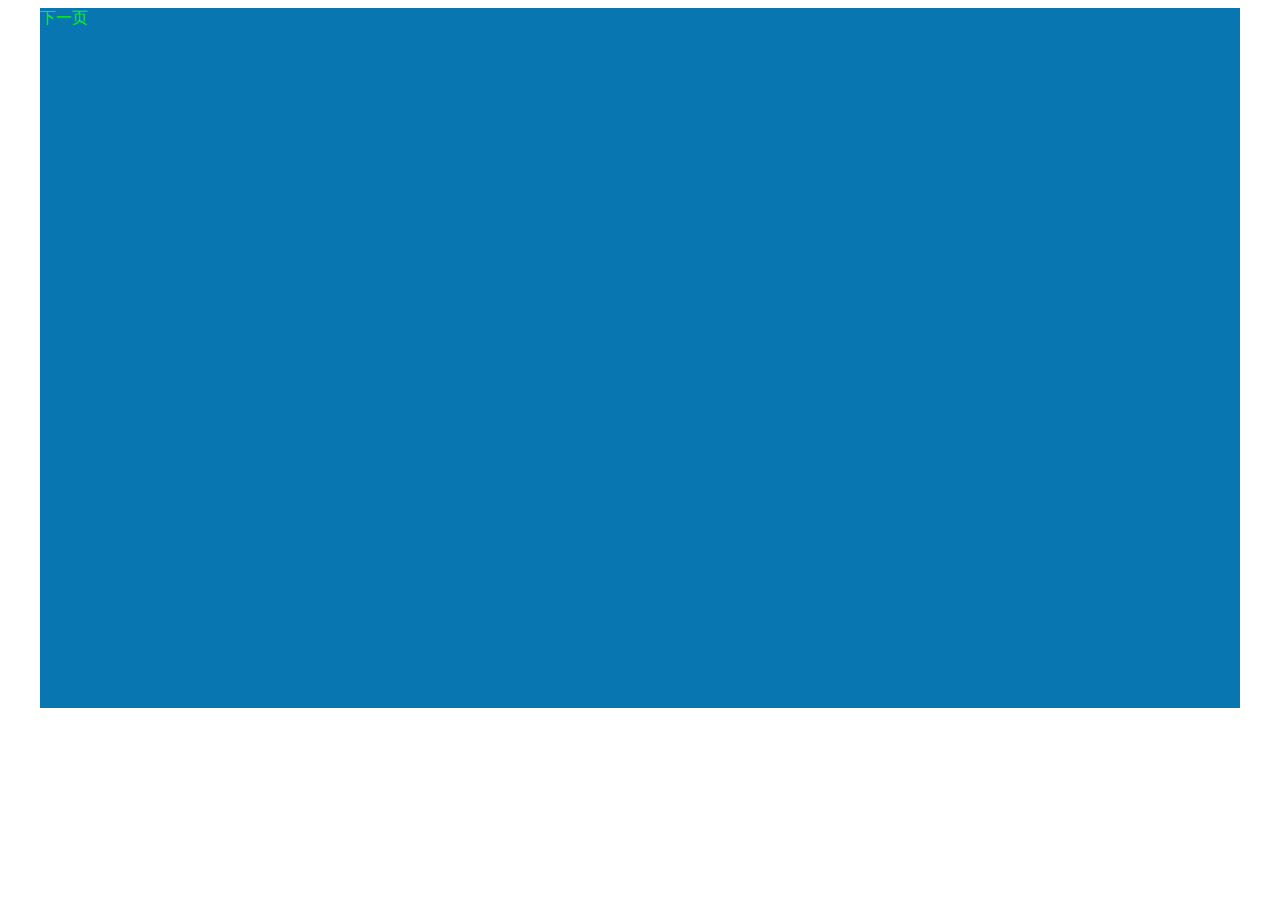
<file: index.html>
<!DOCTYPE html>
<html lang="en">

<head>
    <meta charset="UTF-8">
    <meta name="viewport" content="width=device-width, initial-scale=1.0">
    <title>Document</title>
</head>
<!-- 引入css文件 -->
<link rel="stylesheet" href="one.css">

<body>
    <div class="one"><a href="two.html">下一页</a></div>
</body>

</html>
</file>
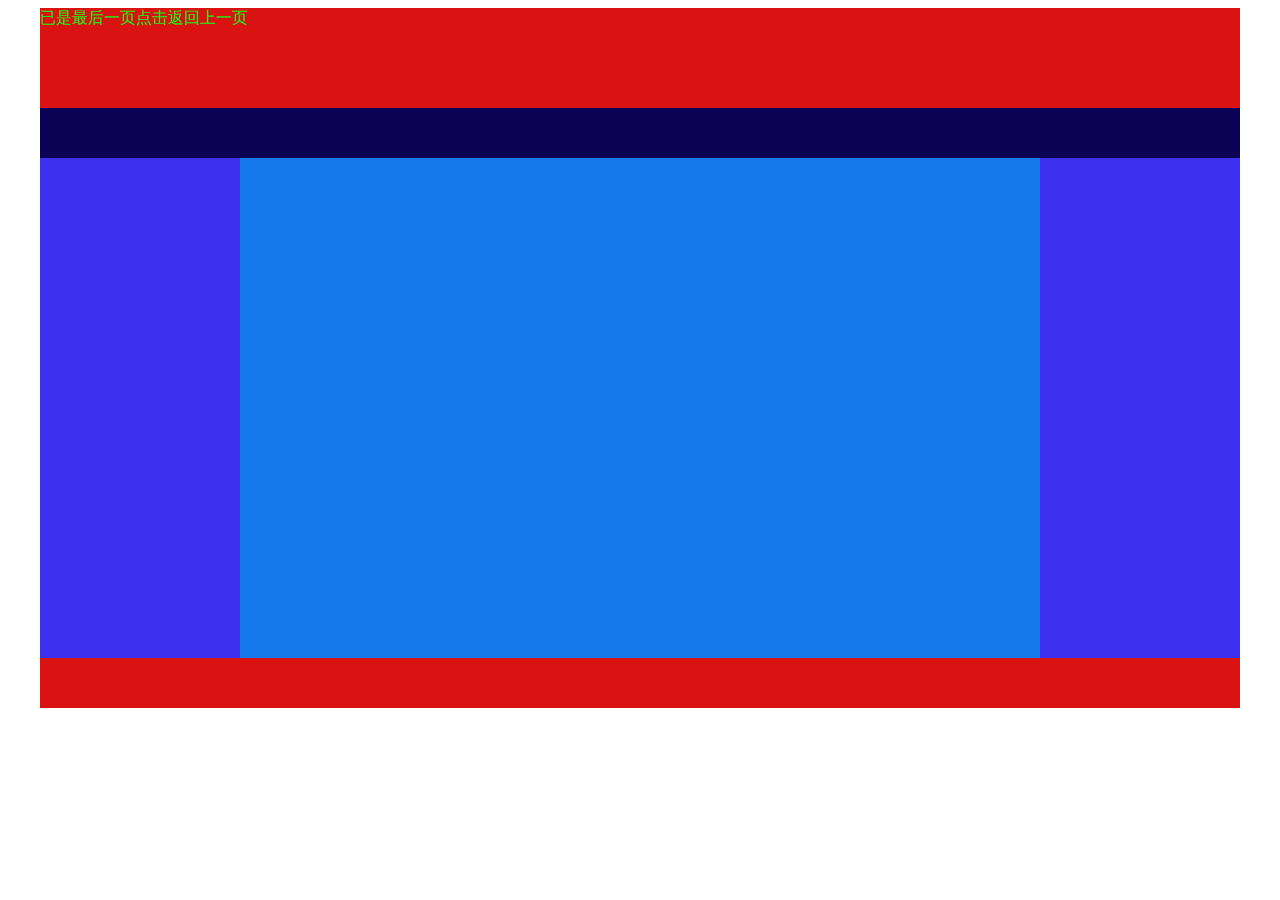
<file: five.html>
<!DOCTYPE html>
<html lang="en">

<head>
    <meta charset="UTF-8">
    <meta name="viewport" content="width=device-width, initial-scale=1.0">
    <title>Document</title>

</head>
<link rel="stylesheet" href="five.css">

<body>
    
    <div class="top"><a href="four.html" >已是最后一页点击返回上一页</a></div>
    
    <div class="top2"></div>
    <div class="one">
        <div class="float-left"></div>
        <div class="float-right"></div>
        
    </div>
    <div class="bottom"></div>
</body>

</html>
</file>
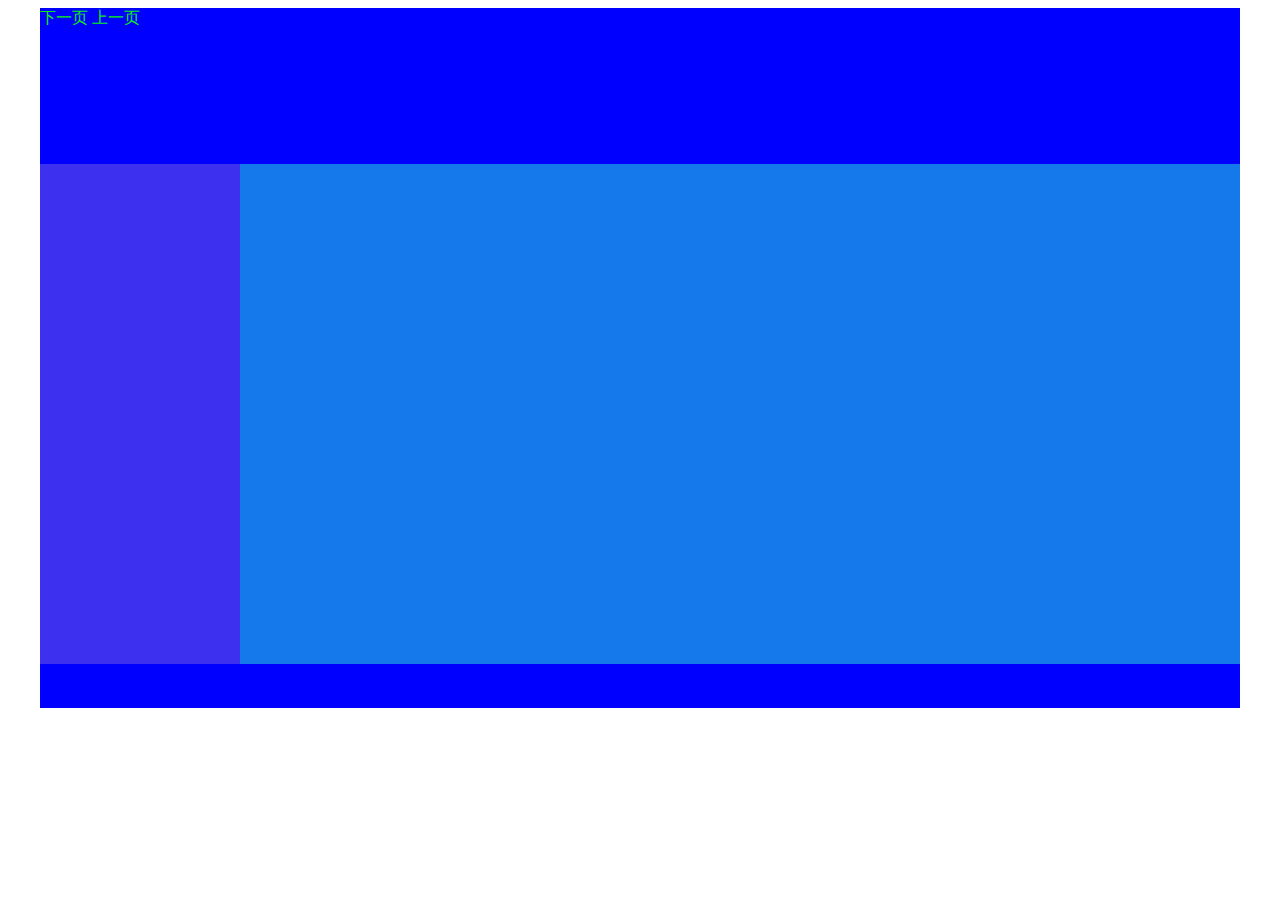
<file: four.html>
<!DOCTYPE html>
<html lang="en">

<head>
    <meta charset="UTF-8">
    <meta name="viewport" content="width=device-width, initial-scale=1.0">
    <title>Document</title>

</head>
<link rel="stylesheet" href="four.css">

<body>
    <div class="four"><a href="five.html">下一页</a> <a href="three.html">上一页</a>
        <!-- 浮动套娃 -->
        <div class="one">
            <div class="two"></div>
        </div>
    </div>
</body>

</html>
</file>
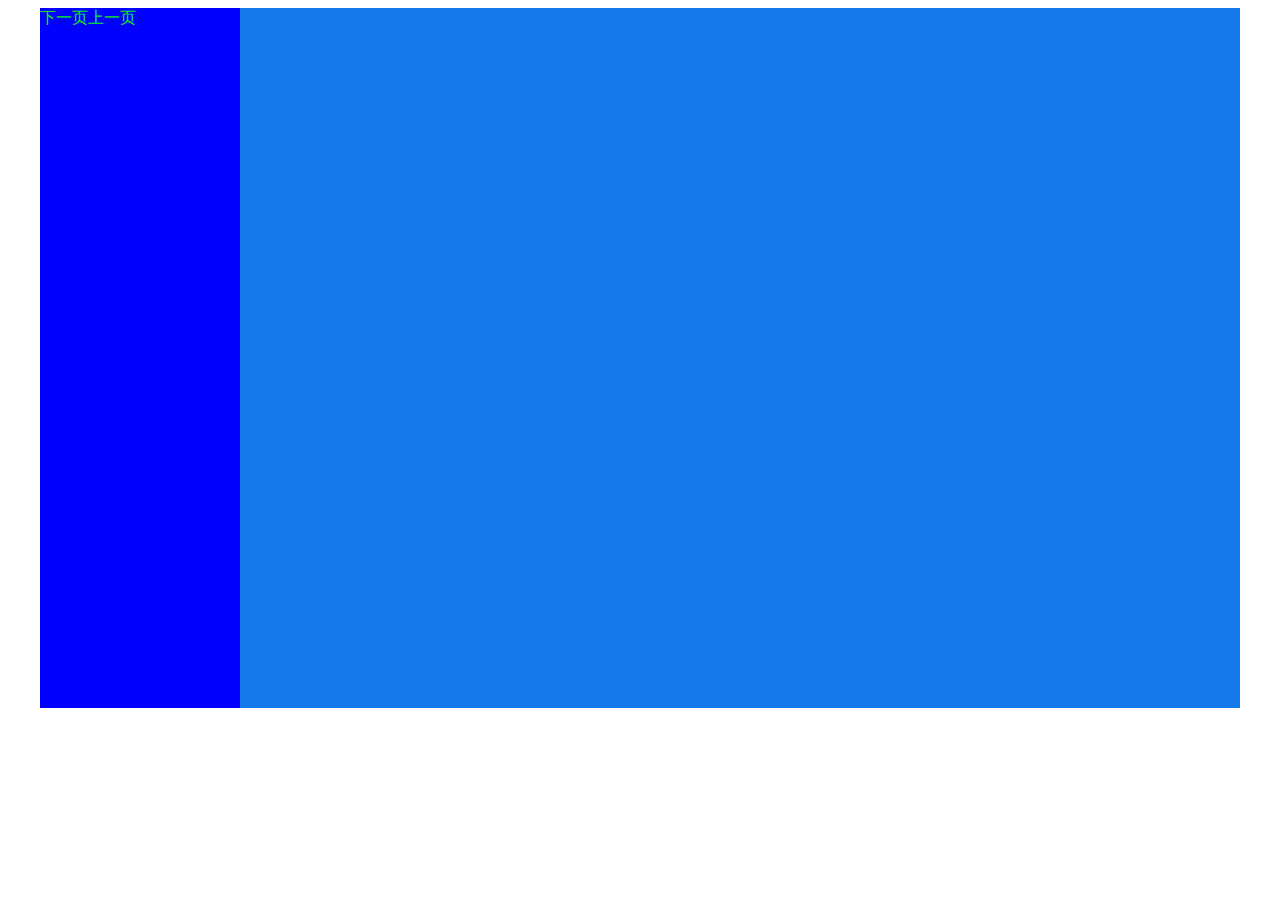
<file: three.html>
<!DOCTYPE html>
<html lang="en">

<head>
    <meta charset="UTF-8">
    <meta name="viewport" content="width=device-width, initial-scale=1.0">
    <title>Document</title>

</head>
<link rel="stylesheet" href="three.css">

<body>
    <div class="one">
        <!-- 使其浮动，脱离标准流 -->
        <div class="two"><a href="four.html">下一页</a><a href="two.html">上一页</a></div>
    </div>
</body>

</html>
</file>
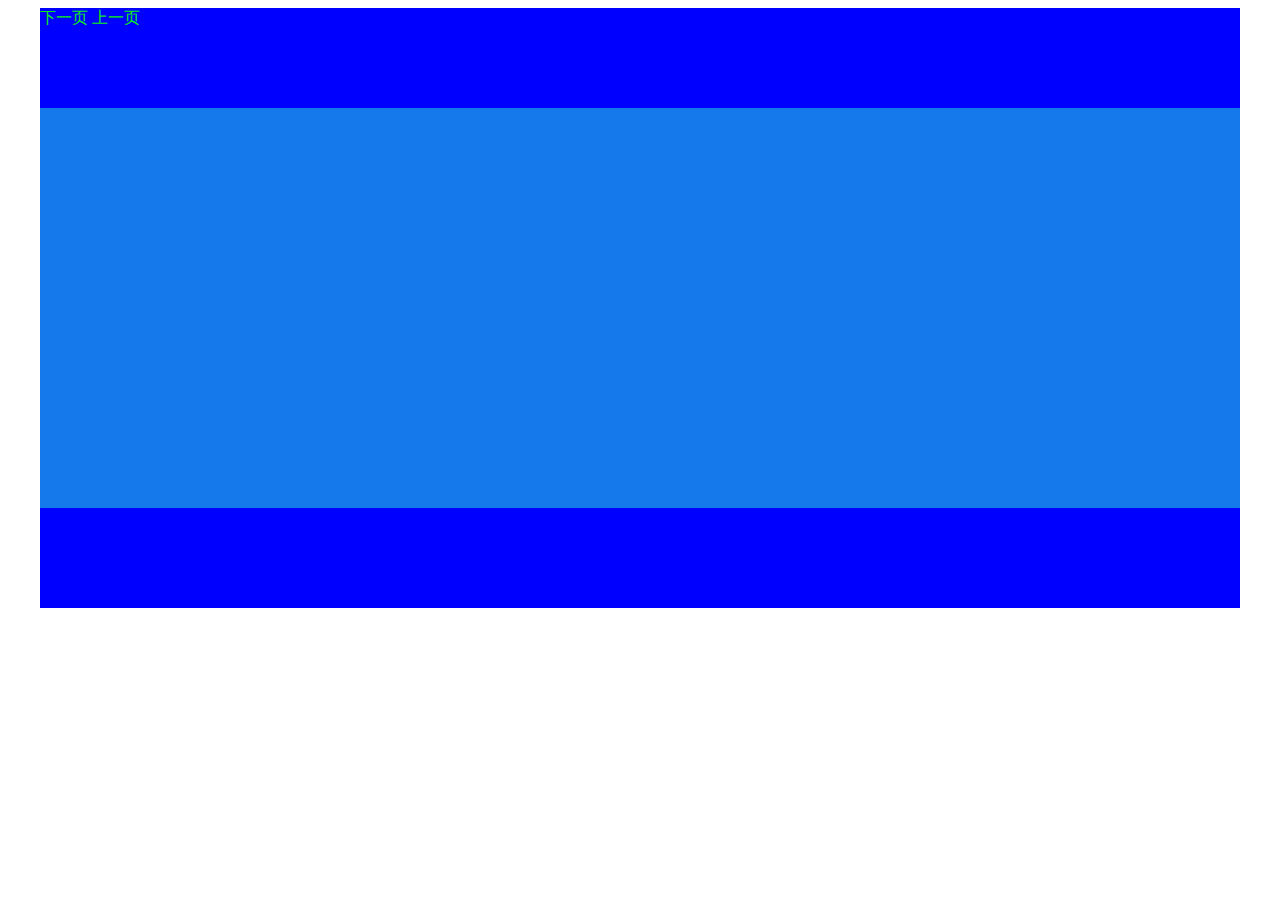
<file: two.html>
<!DOCTYPE html>
<html lang="en">

<head>
    <meta charset="UTF-8">
    <meta name="viewport" content="width=device-width, initial-scale=1.0">
    <title>Document</title>

</head>
<link rel="stylesheet" href="two.css">

<body>
    <div class="one"><a href="three.html">下一页</a> <a href="index.html">上一页</a></div>
    <div class="two"></div>
    <div class="three"></div>
</body>

</html>
</file>
<file: one.css>
.one a {
    color: rgb(14, 240, 18);
    /* 删除下滑线 */
    text-decoration: none;
}

.one {
    background-color: #0876b1;
    height: 700px;
    width: 1200px;
    /* 水平居中 */
    margin: auto;
}
</file>
<file: five.css>
.top a {
    color: rgb(14, 240, 18);
    text-decoration: none;

}
p {
    text-align: right;
}

.one {
    background-color: #1578eb;
    height: 500px;
    width: 1200px;
    margin: auto;
}

.two {
    float: left;
    width: 200px;
    height: 500px;
    background-color: #3d30ef;
}

.float-right {
    float: right;
    width: 200px;
    height: 500px;
    background-color: #3d30ef;
}
.float-left {
    float: left;
    width: 200px;
    height: 500px;
    background-color: #3d30ef;
}

.top {
    background-color: #d91212;
    width: 1200px;
    height: 100px;
    margin: auto;
}

.top2,
.bottom {
    width: 1200px;
    height: 50px;
    margin: auto;
}

.top2 {
    background-color: #0c0354;
}

.bottom {
    background-color: #d91212;
}
</file>
<file: four.css>
.four a {
    color: rgb(14, 240, 18);
    text-decoration: none;

}

.one {
    /* 中浮动 */
    float: left;
    background-color: #1578eb;
    height: 500px;
    width: 1200px;
    margin: auto;
    margin-top: 135px;
}

.two {
    /* 小浮动 */
    float: left;
    width: 200px;
    height: 500px;
    background-color: #3d30ef;
}

.four {
    /* 大盒子 */
    background-color: blue;
    width: 1200px;
    height: 700px;
    margin: auto;
}
</file>
<file: three.css>
.one a {
    color: rgb(14, 240, 18);
    text-decoration: none;

}

.one {
    background-color: #1578eb;
    height: 700px;
    width: 1200px;
    margin: auto;
}

.two {
    /* 左浮动 */
    float: left;
    width: 200px;
    height: 700px;
    background-color: blue;
}
</file>
<file: two.css>
a {
    color: rgb(14, 240, 18);
    text-decoration: none;

}

.one {
    background-color: blue;
    height: 100px;
    width: 1200px;
    margin: auto;
}

.two {
    background-color: #1578eb;
    height: 400px;
    width: 1200px;
    margin: auto;
}

.three {
    background-color: blue;
    height: 100px;
    width: 1200px;
    margin: auto;
}
</file>
